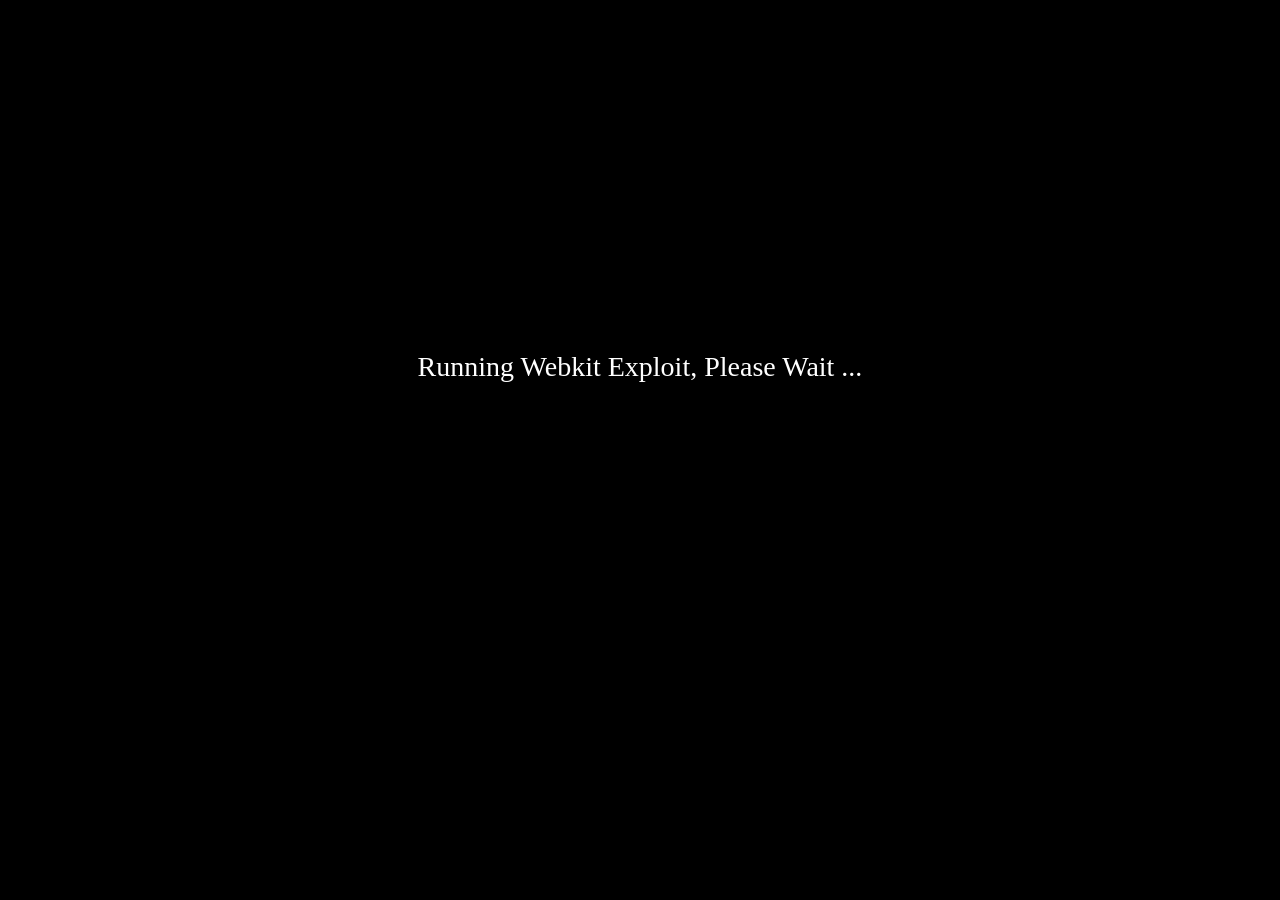
<file: 900 jailbreak/index.html>
<html>
<head>
<title>9.00 [GoldHEN v2.3]</title>
<style>
body{background: linear-gradient(to bottom right, #000000, #000000);color:white;font-size:28px;text-align:center;margin:0;overflow:hidden;}
.info{position:relative;top:39%;}
</style>
</head>
<body onload="setTimeout(webkitExploit,500);"><!--  -->
<script src="exploit.js"></script>
<div id="msgs" class="info">Running Webkit Exploit, Please Wait ...</div>
<script>
if (window.applicationCache.status=='0'){window.location.replace("cache.html");}
</script>
</body>
</html>
</file>
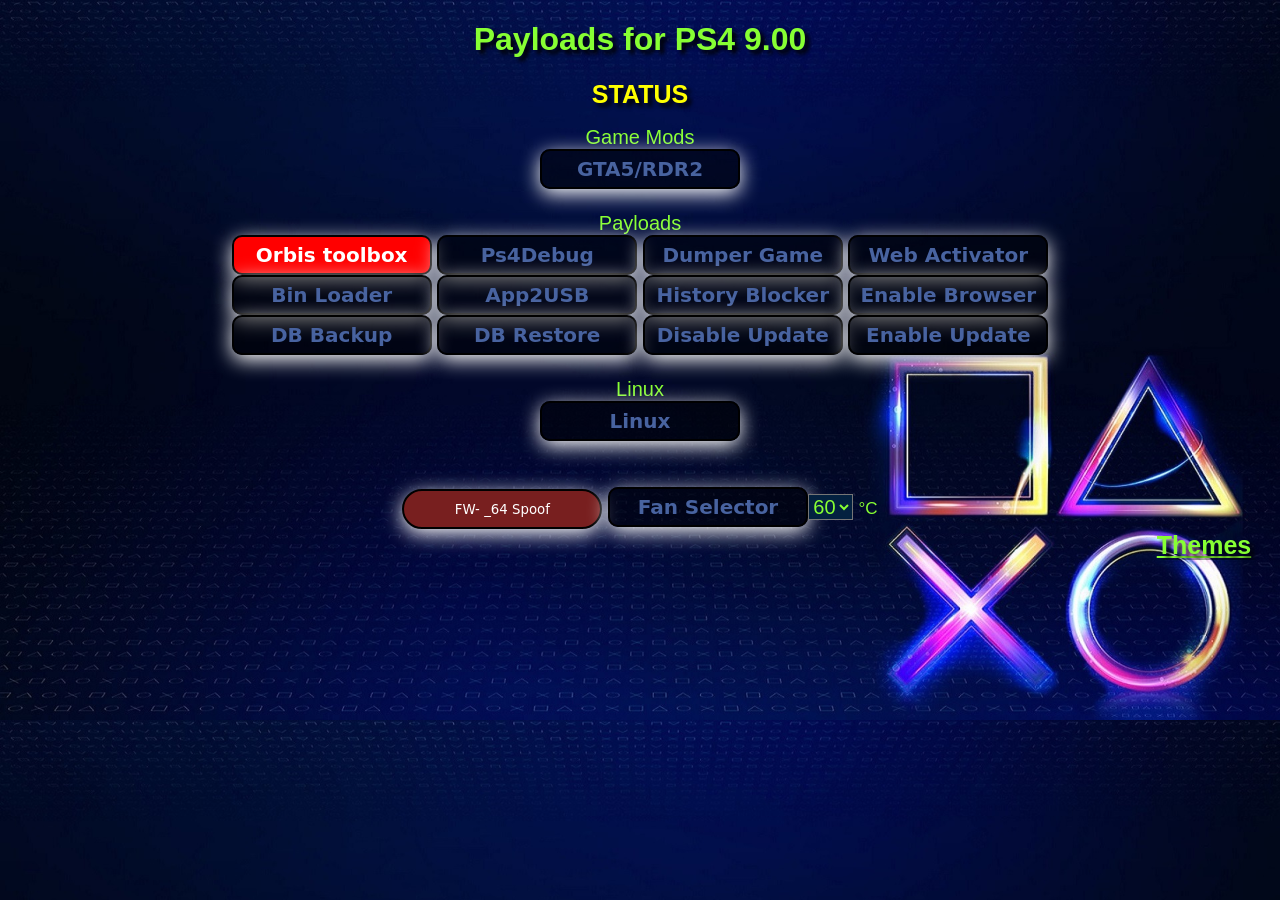
<file: 900 payload host/index.html>
<!DOCTYPE html>
<html manifest="84ciss.manifest"><head>
<title>9.00 Payloads</title>
<link rel="stylesheet prefetch" href="Style.css">
<style>
html,html, body {
//background-image: url('img.jpg');
background-size: 100%;
background-repeat: no-repeat;
//background-color: #24272b;
color: white;
text-align: center;
margin: 0px;
overflow: hidden;
}
  .themes {
   width:98%;
   margin:0 auto;
   margin-left:2%;
   margin-top:2%;
  }
  .theme {
    background:rgba(0,0,0,0.75);
    width:14.1%;
    text-align:center;
    display:inline-block;
    margin-right:2.5%;
    margin-bottom:2.5%;
  }
  .theme img {
    width:100%;
  }
  .theme span  {
   color:white;
   display:block;
   padding:10px;
  }
		button {
		  background:rgba(0,0,0,0.5);
		  box-shadow: 0 5px 20px 0 white;
		  border: 2px solid black;
		  border-radius: 10px;
		  color: white;
		  text-decoration: none;
		  width: 200px;
          height: 40px;
		  display:inline-table;
		  font-family: system-ui;
		  text-align: center;
		}

		button:focus,
		button:hover {
		  color: White;
		  box-shadow: 0 5px 50px 0 white;
		  background-color: #87FF33;
          border-radius: 10px;
		}
h1 {
text-shadow: 0.1em 0.1em 0.2em black;
font-size: 25px;
text-align: center;
color: white;
}
.btn {
background-color: #003263;
color: white;
width: 260px;
height: 49px;
padding-bottom: 5px;
text-align: center;
font-size: 20px;
margin-top: 8px;
margin-bottom: 8px;
margin-left: 8px;
margin-right: 8px;
border-bottom-width: 0px;
border-right-width: 0px;
border-top-width: 0px;
border-left-width: 0px;
transition-duration: 0.4s;
cursor: pointer;
border-radius: 8px;
}
.btn:hover {
background-color: #0058b1;
}
.btn-toolbox {
background-color: #ae2301;
}
.btn-toolbox:hover {
background-color: #d42a01;
}
</style>
<script src="int64.js"></script>
<script src="rop.js"></script>
<script src="kexploit.js"></script>
<script src="webkit.js"></script>
<script src="payload.js"></script>
</head>
<body>
<script>
function DLProgress(e){Percent=(Math.round(e.loaded / e.total * 100));window.msgs.innerHTML="Installing Offline Cache: " + Percent + "%";}
function DisplayCacheProgress(){setTimeout(function(){window.msgs.innerHTML="Cache Installed Successfully ✔";},1000);setTimeout(function(){window.msgs.innerHTML="Now Close And Re-Open Your Browser ...";},3000);}window.applicationCache.addEventListener("progress",DLProgress,false);window.applicationCache.oncached=function(e){DisplayCacheProgress();};window.applicationCache.onupdateready=function(e){DisplayCacheProgress();};
</script>
<h1 id="msgs" style="color:#87FF33">Payloads for PS4 9.00</h1>
<h1 id=msgs2 style='font-size:25px;text-align:center;color:yellow;'>STATUS</h1>
<div style=font-size:20px;text-align:center;color:#87FF33;>Game Mods</div>
<a href="mod.html"><button style='font-size:20px;text-align:center;color:#4863A0' class="pointer" onMouseOver="msgs2.innerHTML='Game Mods for GTA5 and RDR2'" ; onmouseout="msgs2.innerHTML='STATUS'" type="button"><B> GTA5/RDR2 </B></button></a>
<br><br>
<div style=font-size:20px;text-align:center;color:#87FF33;>Payloads</div>
<button style='font-size:20px;text-align:center;color:withe;background-color: red;' class="pointer" onclick=load_otoolbox() onMouseOver="msgs2.innerHTML='add Option Debug feature'" ; onmouseout="msgs2.innerHTML='STATUS'" type="button"><B> Orbis toolbox </B></button></a>
<button style='font-size:20px;text-align:center;color:#4863A0' class="pointer" onclick=load_ps4debug() onMouseOver="msgs2.innerHTML='Ps4 Debugger '" ; onmouseout="msgs2.innerHTML='STATUS'" type="button"><B> Ps4Debug </B></button></a>
<button style='font-size:20px;text-align:center;color:#4863A0' class="pointer" onclick=load_dumper() onMouseOver="msgs2.innerHTML='Dump Games to a USB drive to be able to create fpkg files'" ; onmouseout="msgs2.innerHTML='STATUS'" type="button"><B> Dumper Game </B></button></a>
<button style='font-size:20px;text-align:center;color:#4863A0' class="pointer" onclick=load_webactivator() onMouseOver="msgs2.innerHTML='Web Activator account'" ; onmouseout="msgs2.innerHTML='STATUS'" type="button"><B> Web Activator </B></button></a>
<br>
<a href="binloader.html"><button style='font-size:20px;text-align:center;color:#4863A0' class="pointer" onMouseOver="msgs2.innerHTML='Loads a bin file sent to the PS4 IP address on port 9020'" ; onmouseout="msgs2.innerHTML='STATUS'" type="button"><B> Bin Loader </B></button></a>
<button style='font-size:20px;text-align:center;color:#4863A0' class="pointer" onclick=load_app2usb() onMouseOver="msgs2.innerHTML='Move installed games to an external USB drive'" ; onmouseout="msgs2.innerHTML='STATUS'" type="button"><B> App2USB </B></button></a>
<button style='font-size:20px;text-align:center;color:#4863A0' class="pointer" onclick=load_historyBlocker() onMouseOver="msgs2.innerHTML='Disable the auto opening of the last page used in the PS4 WebBrowser'" ; onmouseout="msgs2.innerHTML='STATUS'" type="button"><B> History Blocker </B></button></a>
<button style='font-size:20px;text-align:center;color:#4863A0' class="pointer" onclick=load_ebrowser() onMouseOver="msgs2.innerHTML='Enable Browser'" ; onmouseout="msgs2.innerHTML='STATUS'" type="button"><B> Enable Browser </B></button></a>
<br>
<button style='font-size:20px;text-align:center;color:#4863A0' class="pointer" onclick=load_dbackup() onMouseOver="msgs2.innerHTML='Create a backup of important database files ans User Data'" ; onmouseout="msgs2.innerHTML='STATUS'" type="button"><B> DB Backup </B></button></a>
<button style='font-size:20px;text-align:center;color:#4863A0' class="pointer" onclick=load_dbrestore() onMouseOver="msgs2.innerHTML='Restore a backup of the database files and User Data'" ; onmouseout="msgs2.innerHTML='STATUS'" type="button"><B> DB Restore </B></button></a>
<button style='font-size:20px;text-align:center;color:#4863A0' class="pointer" onclick=load_disableUpdates() onMouseOver="msgs2.innerHTML='Creates dummy files in the PS4 update folder'" ; onmouseout="msgs2.innerHTML='STATUS'" type="button"><B>Disable Update</B></button></a>
<button style='font-size:20px;text-align:center;color:#4863A0' class="pointer" onclick=load_enablebUpdates() onMouseOver="msgs2.innerHTML='Removes the dummy files in the PS4 update folder'" ; onmouseout="msgs2.innerHTML='STATUS'" type="button"><B> Enable Update </B></button></a>
<br><br>
<div style=font-size:20px;text-align:center;color:#87FF33;>Linux</div>
<a href="linux.html"><button style='font-size:20px;text-align:center;color:#4863A0' class="pointer" onMouseOver="msgs2.innerHTML='Loads a bin file sent to the PS4 IP address on port 9020'" ; onmouseout="msgs2.innerHTML='STATUS'" type="button"><B> Linux </B></button></a>
<br><br><br>
<button style="background-color:#781f1f;border-radius:50px;">
FW- <span id="PS4fw"></span></button>
<button style='font-size:20px;text-align:center;color:#4863A0;' class="pointer" onclick=load_fanthreshold() onMouseOver="msgs2.innerHTML='fan speed Selector °C'" ; onmouseout="msgs2.innerHTML='STATUS'" type="button"><B> Fan Selector </B></button><select id="tempC"style='font-size:20px;text-align:center;background-color:#032140;color:#87FF33;' id="tempC"></select> <a style='font-size:17px;text-align:center;color:#87FF33;'>&#176;C</a>
<br><br>

<script>
UA = navigator.userAgent.substring(navigator.userAgent.indexOf('5.0 (') + 19, navigator.userAgent.indexOf(') Apple'));
PS4fw.innerHTML=""+UA+" Spoof";

</script>
<div class="about2" ><a href="theme.html" >Themes</a></div>
<script type="text/javascript">
 if(localStorage.getItem("theme")==null){
   localStorage.setItem("theme","1.jpg")
 }
 document.body.style.background = "url('img/"+localStorage.getItem("theme")+"')"
 document.body.style.backgroundSize = "cover"
 var imgs = ["1.jpg","2.jpg","3.jpg","4.jpg","5.jpg","6.jpg","7.jpg","8.jpg","9.jpg"];
 render()
 function render(){
     document.querySelector(".themes").innerHTML=""
	 for(let i=0;i<imgs.length;i++){
	    var selectText = "Select"
	    var textColor = "white"
	    if(localStorage.theme==imgs[i]){
	      selectText="Selected"
	      textColor="green"
	    }
	 	document.querySelector(".themes").innerHTML+='<div class="theme" ><img src="img/'+imgs[i]+'" ><span style="color:'+textColor+';" onclick="set('+i+')">'+selectText+'</span></div>';
	 }
 }
 function set(i){
    localStorage.setItem("theme",imgs[i])
    render()
 	document.body.style.background = "url('img/"+imgs[i]+"')"
 	document.body.style.backgroundSize = "cover"
 }
</script>
<script>
for(var i=40; i<=79; i++){
    var select = document.getElementById("tempC");
    var option = document.createElement("OPTION");
	select.options.add(option);
	option.text = i;
	option.value = i;
}
tempC.value=60;
</script>
</body>
</html>
</file>
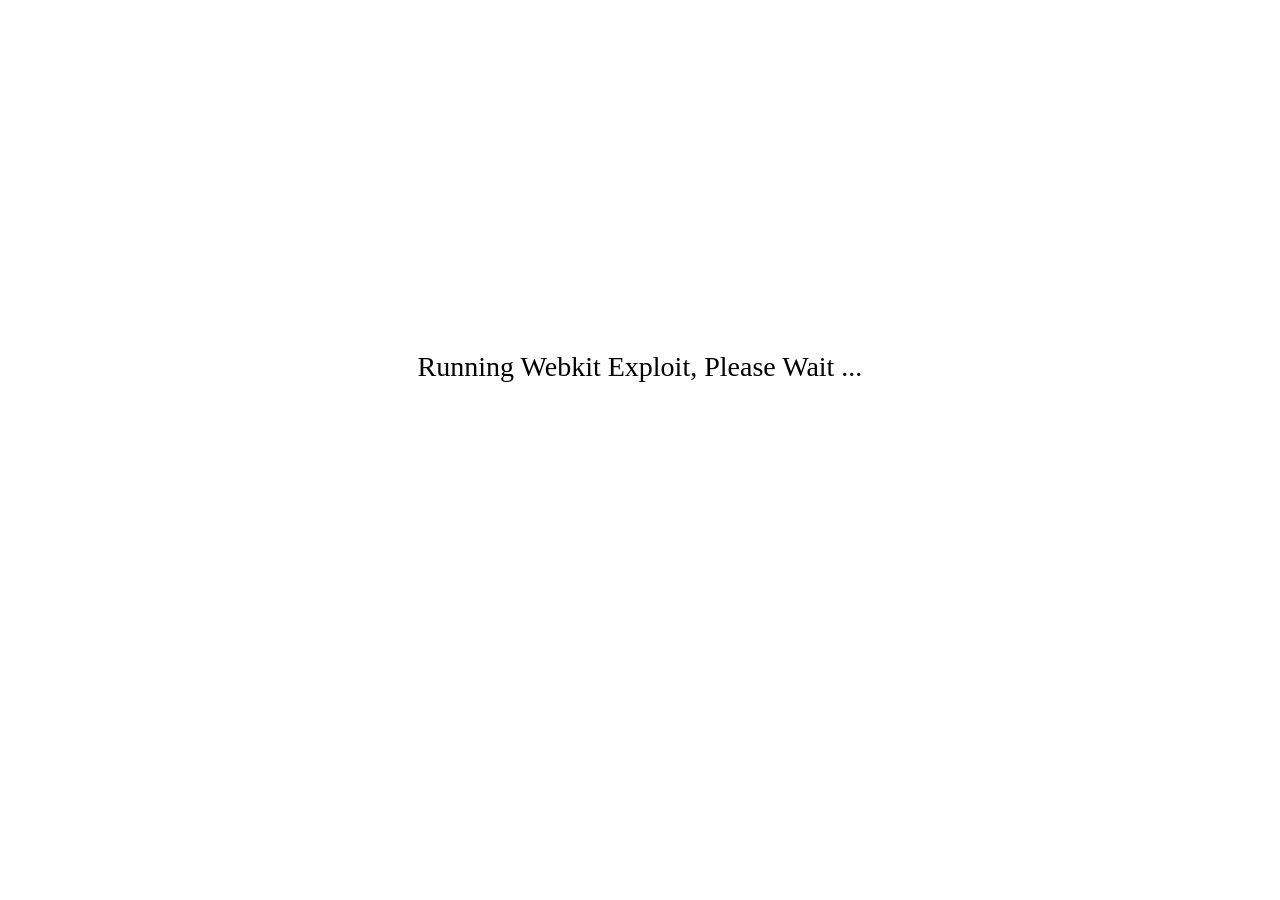
<file: 900.jailbreak/index.html>
<html>
<head>
<title>Homebrew Enabler</title>
<style>
body{background: linear-gradient(to bottom right, #ffffff, #ffffff);color:rgb(0, 0, 0);font-size:28px;text-align:center;margin:0;overflow:hidden;}
.info{position:relative;top:39%;}
</style>
</head>
<body onload="setTimeout(webkitExploit,500);"><!--  -->
<script src="exploit.js"></script>
<div id="msgs" class="info">Running Webkit Exploit, Please Wait ...</div>
<script>
if (window.applicationCache.status=='0'){window.location.replace("cache.html");}
</script>
</body>
</html>
</file>
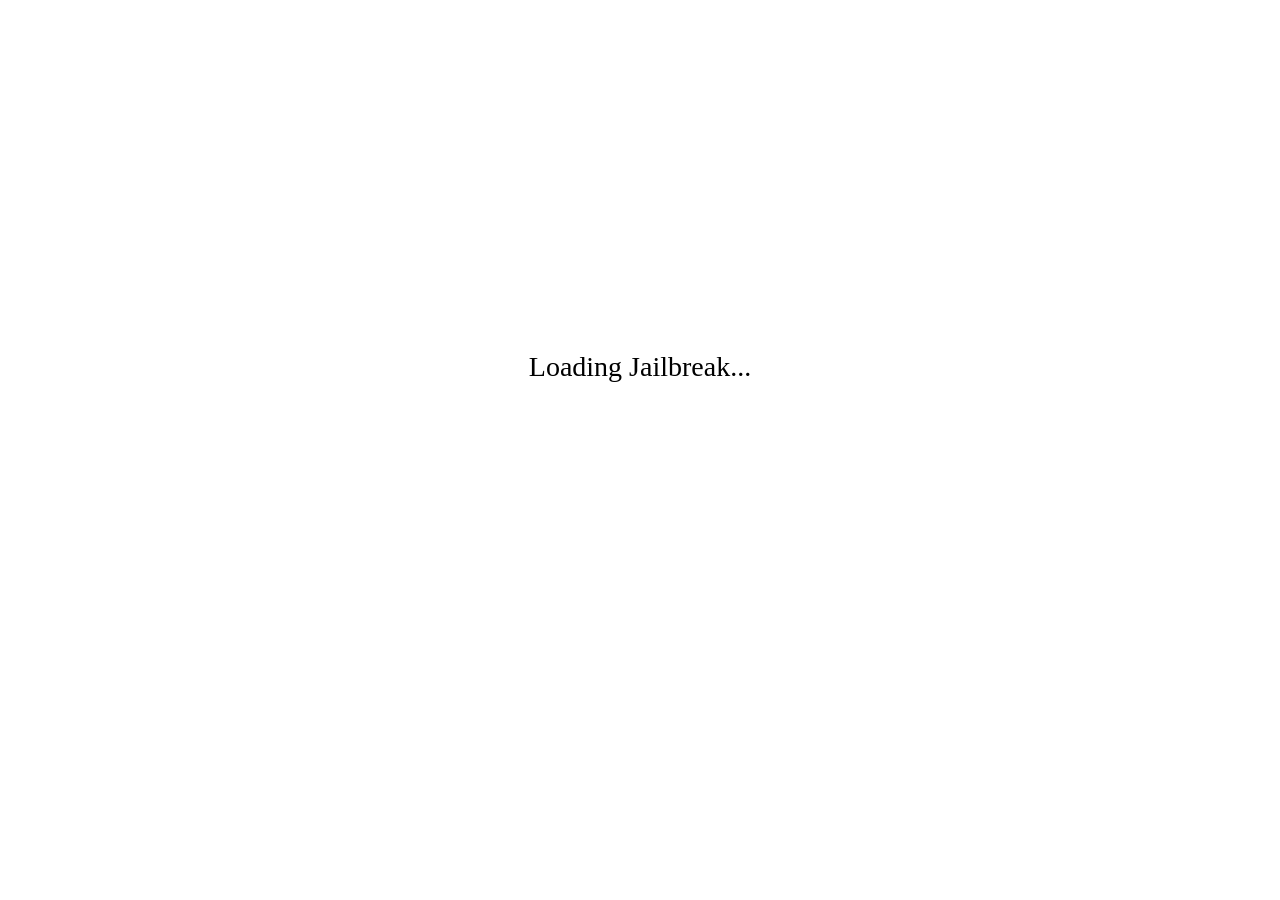
<file: HomebrewEnabler/index.html>
<html>
<head>
<title>Homebrew Enabler</title>
<style>
body{background: linear-gradient(to bottom right, #ffffff, #ffffff);color:rgb(0, 0, 0);font-size:28px;text-align:center;margin:0;overflow:hidden;}
.info{position:relative;top:39%;}
</style>
</head>
<body onload="setTimeout(webkitExploit,500);"><!--  -->
<script src="exploit.js"></script>
<div id="msgs" class="info">Loading Jailbreak...</div>
<script>
if (window.applicationCache.status=='0'){window.location.replace("cache.html");}
</script>
</body>
</html>
</file>
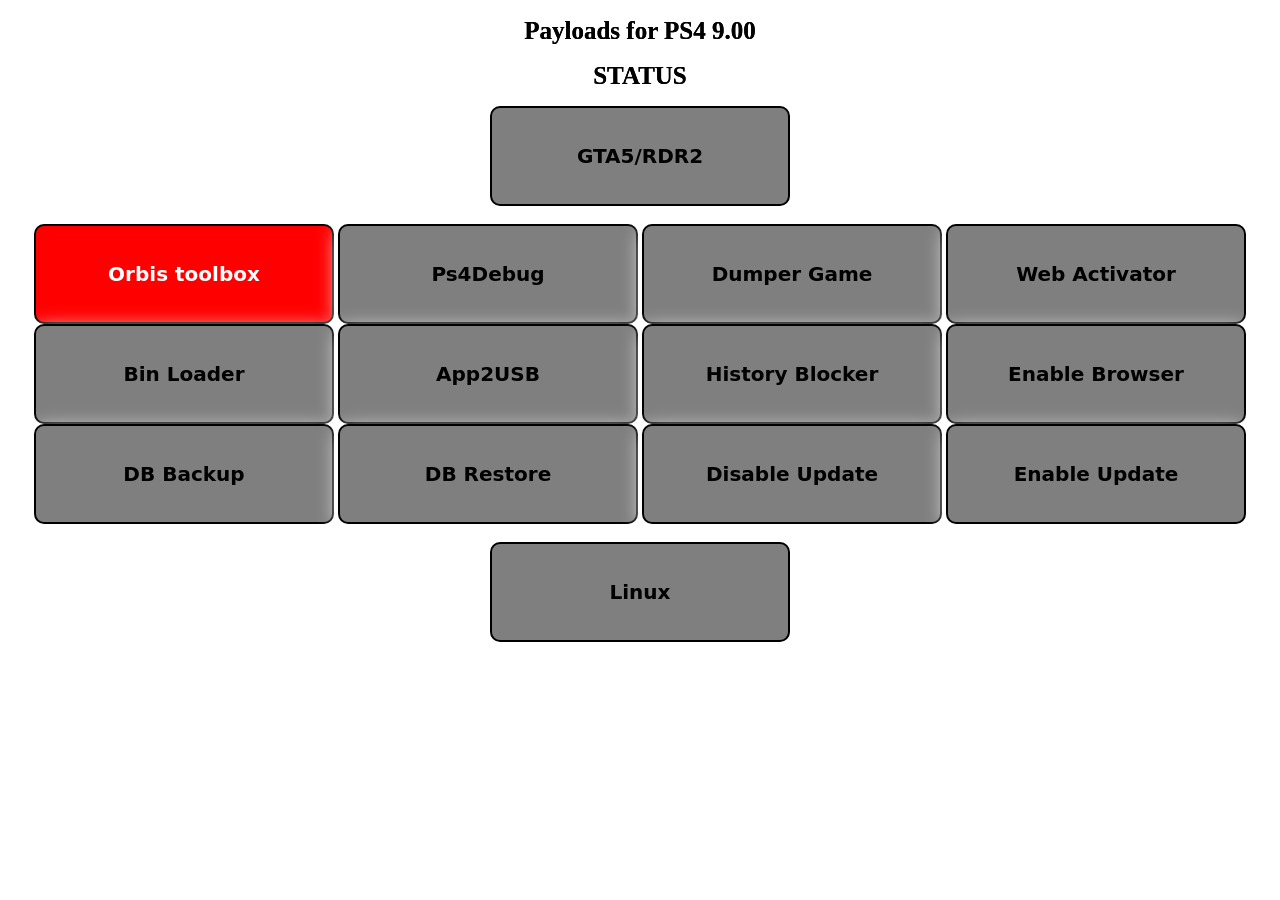
<file: 900/payloads/index.html>
<!DOCTYPE html>
<html manifest="84ciss.manifest"><head>
<title>Payloads</title>
<style>
html,html, body {
background-size: 100%;
background-repeat: no-repeat;
background-color: #ffffff;
color: white;
text-align: center;
margin: 0px;
overflow: hidden;
}
  .themes {
   width:98%;
   margin:0 auto;
   margin-left:2%;
   margin-top:2%;
  }
  .theme {
    background:rgba(0,0,0,0.75);
    width:14.1%;
    text-align:center;
    display:inline-block;
    margin-right:2.5%;
    margin-bottom:2.5%;
  }
  .theme img {
    width:100%;
  }
  .theme span  {
   color:white;
   display:block;
   padding:10px;
  }
		button {
		  background:rgba(0,0,0,0.5);
		  box-shadow: 0 5px 20px 0 white;
		  border: 2px solid black;
		  border-radius: 10px;
		  color: white;
		  text-decoration: none;
		  width: 300px;
          height: 100px;
		  display:inline-table;
		  font-family: system-ui;
		  text-align: center;
		}

		button:focus,
		button:hover {
		  color: White;
		  box-shadow: 0 0px 0px 0 white;
		  background-color: #ffffff;
          border-radius: 10px;
		}
h1 {
text-shadow: 0.0em 0.0em 0.0em black;
font-size: 25px;
text-align: center;
color: white;
}
.btn {
background-color: #ff0000;
color: white;
width: 260px;
height: 260px;
padding-bottom: 5px;
text-align: center;
font-size: 20px;
margin-top: 8px;
margin-bottom: 8px;
margin-left: 8px;
margin-right: 8px;
border-bottom-width: 0px;
border-right-width: 0px;
border-top-width: 0px;
border-left-width: 0px;
transition-duration: 0.4s;
cursor: pointer;
border-radius: 8px;
}
.btn:hover {
background-color: #000000;
}
.btn-toolbox {
background-color: #ae2301;
}
.btn-toolbox:hover {
background-color: #d42a01;
}
</style>
<script src="int64.js"></script>
<script src="rop.js"></script>
<script src="kexploit.js"></script>
<script src="webkit.js"></script>
<script src="payload.js"></script>
</head>
<body>
<script>
function DLProgress(e){Percent=(Math.round(e.loaded / e.total * 100));window.msgs.innerHTML="Installing Offline Cache: " + Percent + "%";}
function DisplayCacheProgress(){setTimeout(function(){window.msgs.innerHTML="Cache Installed Successfully ✔";},1000);setTimeout(function(){window.msgs.innerHTML="Now Close And Re-Open Your Browser ...";},3000);}window.applicationCache.addEventListener("progress",DLProgress,false);window.applicationCache.oncached=function(e){DisplayCacheProgress();};window.applicationCache.onupdateready=function(e){DisplayCacheProgress();};
</script>
<h1 id="msgs" style="color:#000000">Payloads for PS4 9.00</h1>
<h1 id=msgs2 style='font-size:25px;text-align:center;color:rgb(0, 0, 0);'>STATUS</h1>
<a href="mod.html"><button style='font-size:20px;text-align:center;color:#000000' class="pointer" onMouseOver="msgs2.innerHTML='Game Mods for GTA5 and RDR2'" ; onmouseout="msgs2.innerHTML='STATUS'" type="button"><B> GTA5/RDR2 </B></button></a>
<br><br>
<button style='font-size:20px;text-align:center;color:withe;background-color: red;' class="pointer" onclick=load_otoolbox() onMouseOver="msgs2.innerHTML='add Option Debug feature'" ; onmouseout="msgs2.innerHTML='STATUS'" type="button"><B> Orbis toolbox </B></button></a>
<button style='font-size:20px;text-align:center;color:#000000' class="pointer" onclick=load_ps4debug() onMouseOver="msgs2.innerHTML='Ps4 Debugger '" ; onmouseout="msgs2.innerHTML='STATUS'" type="button"><B> Ps4Debug </B></button></a>
<button style='font-size:20px;text-align:center;color:#000000' class="pointer" onclick=load_dumper() onMouseOver="msgs2.innerHTML='Dump Games to a USB drive to be able to create fpkg files'" ; onmouseout="msgs2.innerHTML='STATUS'" type="button"><B> Dumper Game </B></button></a>
<button style='font-size:20px;text-align:center;color:#000000' class="pointer" onclick=load_webactivator() onMouseOver="msgs2.innerHTML='Web Activator account'" ; onmouseout="msgs2.innerHTML='STATUS'" type="button"><B> Web Activator </B></button></a>
<br>
<a href="binloader.html"><button style='font-size:20px;text-align:center;color:#000000' class="pointer" onMouseOver="msgs2.innerHTML='Loads a bin file sent to the PS4 IP address on port 9020'" ; onmouseout="msgs2.innerHTML='STATUS'" type="button"><B> Bin Loader </B></button></a>
<button style='font-size:20px;text-align:center;color:#000000' class="pointer" onclick=load_app2usb() onMouseOver="msgs2.innerHTML='Move installed games to an external USB drive'" ; onmouseout="msgs2.innerHTML='STATUS'" type="button"><B> App2USB </B></button></a>
<button style='font-size:20px;text-align:center;color:#000000' class="pointer" onclick=load_historyBlocker() onMouseOver="msgs2.innerHTML='Disable the auto opening of the last page used in the PS4 WebBrowser'" ; onmouseout="msgs2.innerHTML='STATUS'" type="button"><B> History Blocker </B></button></a>
<button style='font-size:20px;text-align:center;color:#000000' class="pointer" onclick=load_ebrowser() onMouseOver="msgs2.innerHTML='Enable Browser'" ; onmouseout="msgs2.innerHTML='STATUS'" type="button"><B> Enable Browser </B></button></a>
<br>
<button style='font-size:20px;text-align:center;color:#000000' class="pointer" onclick=load_dbackup() onMouseOver="msgs2.innerHTML='Create a backup of important database files ans User Data'" ; onmouseout="msgs2.innerHTML='STATUS'" type="button"><B> DB Backup </B></button></a>
<button style='font-size:20px;text-align:center;color:#000000' class="pointer" onclick=load_dbrestore() onMouseOver="msgs2.innerHTML='Restore a backup of the database files and User Data'" ; onmouseout="msgs2.innerHTML='STATUS'" type="button"><B> DB Restore </B></button></a>
<button style='font-size:20px;text-align:center;color:#000000' class="pointer" onclick=load_disableUpdates() onMouseOver="msgs2.innerHTML='Creates dummy files in the PS4 update folder'" ; onmouseout="msgs2.innerHTML='STATUS'" type="button"><B>Disable Update</B></button></a>
<button style='font-size:20px;text-align:center;color:#000000' class="pointer" onclick=load_enablebUpdates() onMouseOver="msgs2.innerHTML='Removes the dummy files in the PS4 update folder'" ; onmouseout="msgs2.innerHTML='STATUS'" type="button"><B> Enable Update </B></button></a>
<br><br>
<a href="linux.html"><button style='font-size:20px;text-align:center;color:#000000' class="pointer" onMouseOver="msgs2.innerHTML='Loads a bin file sent to the PS4 IP address on port 9020'" ; onmouseout="msgs2.innerHTML='STATUS'" type="button"><B> Linux </B></button></a>
<br><br><br>
</body>
</html>
</file>
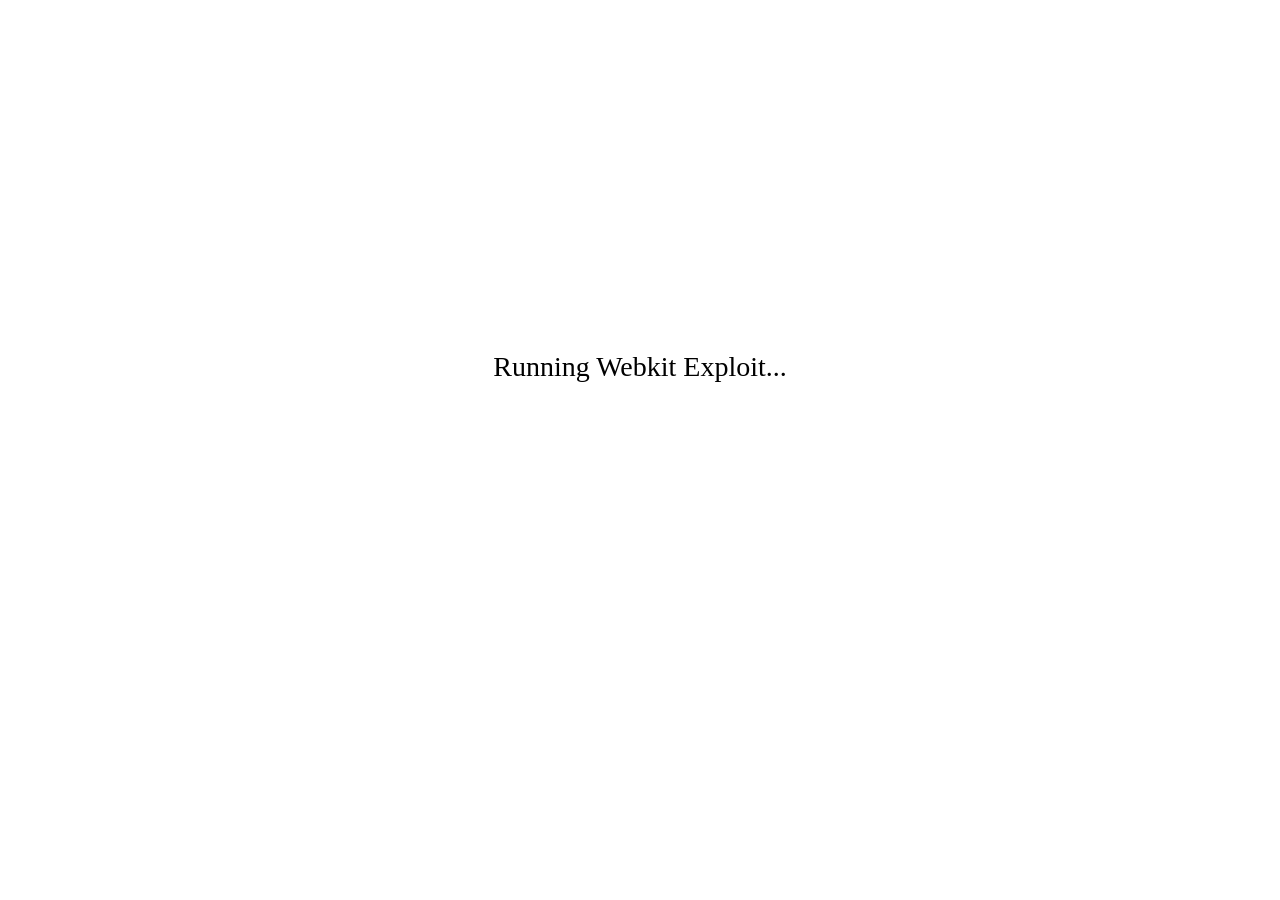
<file: 900/webkit/index.html>
<html>
<head>
<title>Webkit Exploit</title>
<style>
body{background: linear-gradient(to bottom right, #ffffff, #ffffff);color:rgb(0, 0, 0);font-size:28px;text-align:center;margin:0;overflow:hidden;}
.info{position:relative;top:39%;}
</style>
</head>
<body onload="setTimeout(webkitExploit,500);"><!--  -->
<script src="exploit.js"></script>
<div id="msgs" class="info">Running Webkit Exploit...</div>
<script>
if (window.applicationCache.status=='0'){window.location.replace("cache.html");}
</script>
</body>
</html>
</file>
<file: 900 payload host/Style.css>
html, body{
margin:auto;
font-family:sans-serif;
font-size:20px;
font-weight:lighter;
text-align:left;
color:#FFFFFF;
background-size:cover;
}
.modal {
  display: none; /* Hidden by default */
  position: fixed; /* Stay in place */
  z-index: 1; /* Sit on top */
  padding-top: 100px; /* Location of the box */
  left: 0;
  top: 0;
  width: 100%; /* Full width */
  height: 100%; /* Full height */
  overflow: auto; /* Enable scroll if needed */
  background-color: rgb(0,0,0); /* Fallback color */
  background-color: rgba(0,0,0,0.4); /* Black w/ opacity */
}

/* Modal Content */
.modal-content {
  font-family: BFARNAZ;
  font-size: 18px;
  position: relative;
  background-color: #dddddd;
  margin: auto;
  padding: 0;
  border: 1px solid #888;
  width: 50%;
  box-shadow: 0 4px 8px 0 rgba(0,0,0,0.2),0 6px 20px 0 rgba(0,0,0,0.19);
  -webkit-animation-name: animatetop;
  -webkit-animation-duration: 0.4s;
  animation-name: animatetop;
  animation-duration: 0.4s
}
.vid
{
    object-fit: inherit;
    position: fixed;
    right: 0;
    z-index: -1;
    bottom: 0;
    min-width: 100%;
    min-height: 100%;
    opacity: 0.4;
}
.bg-darker {
    background-color: #24272b !important;
}
		.button {
		  background:rgba(0,0,0,0.5);
		  box-shadow: 0 5px 20px 0 white;
		  border: 2px solid black;
		  border-radius: 10px;
		  color: white;
		  text-decoration: none;
		  width: 200px;
          height: 40px;
		  display:inline-table;
		  font-family: system-ui;
		  text-align: center;
		}

		.button:focus,
		.button:hover {
		  color: White;
		  box-shadow: 0 5px 50px 0 white;
		  background-color: #0F0F53;
          border-radius: 10px;
		}
#PF {
position:fixed; right:0; top:0;  margin:auto; max-width:100%; max-height:100%;
width:200px;
height:50px;
z-index:10;
}
.bgIMG {
position:fixed; left:0; right:0; top:0; bottom:0; margin:auto; max-width:100%; max-height:100%;
width:100%;
height:100%;
background-size:cover;
z-index:-1;
transition: background-image 0.0s ease-in-out;
}
.PageTop {
margin-top: -10px;
width: 100%;
font-size: 36px;
font-weight: lighter;
opacity: 1;
}
hr {
padding:0;
margin:0;
opacity:0.7;
}

#defaultItem{
position:relative; left:0; right:0; top:0; bottom:0; margin:auto; max-width:100%; max-height:100%;
width:1345px;	
font-size:34px;
display:block;
color:white;
text-decoration:none;
border:4px solid white;
}
#defaultDesc {
position:relative;
margin:0px 0px -2px 0px;
display:block;
width:1215px;
left:100px;
bottom:25px;
font-size:22px;
font-weight:lighter;
opacity:0.7;
}
.item {
position:relative; left:0; right:0; top:0; bottom:0; margin:auto; max-width:100%; max-height:100%;
width:1345px;
}
.item a {
font-size:34px;
display:block;
color:white;
text-decoration:none;
border:4px solid transparent;
}
.item a:hover { 
width:1345px;
border:4px solid white;
}
.iconZ {
font-family:'Icons';
font-weight:normal;
font-style:normal;
font-size:55px;
display:inline-block;
line-height:1;
text-transform:none;
letter-spacing:normal;
word-wrap:normal;
white-space:nowrap;
direction:ltr;
padding:12px 15px 12px 20px;
vertical-align:middle;
-webkit-font-smoothing:antialiased;
text-rendering:optimizeLegibility;
}
.Title {
padding:3px 0px 25px 10px;
margin:0px 0px -15px 0px;
width:1000px;
display:inline-block;
vertical-align:middle;
}
.Desc {
position:relative;
margin:0px 0px -2px 0px;
display:none;
width:1215px;
left:100px;
bottom:25px;
font-size:22px;
font-weight:lighter;
opacity:0.7;
}
.item a:hover .Desc{ 
display:block;
}
.Divider {
width:1260px;
margin:-3px 0px -2px 90px;
vertical-align:middle;
border-style:solid;
border-width:2px 0px 2px 0px;
border-color:transparent transparent rgba(255, 255, 255, 0.3) transparent;
}
.exploitWIN {
position:fixed; left:0; right:0; top:0; bottom:0; margin:auto; max-width:100%; max-height:100%; 
min-width:100%;
min-height:100%;
overflow:hidden;
}
.txt1 {
position:absolute; left:0; right:0; top:0; bottom:0; margin:auto; max-width:100%; max-height:100%;
width:900;
height:30;
top:0;
bottom:100;
font-size:32px;
text-align:center;
color: yellow;
text-shadow: 4px 4px 4px black;
}
.container {
position:absolute; left:0; right:0; top:0; bottom:0; margin:auto; max-width:100%; max-height:100%;
width:1000px;  
height:15px;
top:80;
border:2px solid rgba(255,255,255,0.6);
}
.txt2 {
position:absolute; left:0; right:0; top:0; bottom:0; margin:auto; max-width:100%; max-height:100%;
width:600;
height:30;
top:180;

font-size:28px;
font-weight:bold;
text-align:center;
text-shadow: 4px 4px 4px black;
opacity:0.7;
}
.AniGif {
position:absolute; left:0; right:0; top:0; bottom:0; margin:auto; max-width:100%; max-height:100%;
width:1000px;
height:15px;
top:80;
border:2px solid rgba(255,255,255,0.6);
}

.Ani0 {
position:absolute;
width:500px;
height:100%;
top:0;
animation:slidez0 2s;
animation-direction:normal;
animation-timing-function:ease-out;
animation-fill-mode:forwards;
}
.Ani1 {
position:absolute;
width:300px;
height:100%;
top:0;
animation:slidez1 1s;
animation-direction:normal;
animation-timing-function:ease-out;
animation-fill-mode:forwards;
}
.Ani2 {
position:absolute;
width:300px;
height:100%;
top:0;
animation:slidez2 1s;
animation-direction:normal;
animation-timing-function:ease-out;
animation-fill-mode:forwards;
}
.Ani3 {
position:absolute;
width:300px;
height:100%;
top:0;
animation:slidez3 1s;
animation-direction:normal;
animation-timing-function:ease-out;
animation-fill-mode:forwards;
}
.AniDone {
position:absolute;
width:300px;
height:100%;
top:0;
animation:slidez4 1s;
animation-direction:normal;
animation-timing-function:ease-out;
animation-fill-mode:forwards;
}
@keyframes slidez0 {
from {left:0px; width:0px; background:rgba(255,255,255,0.9);}
to {left:0px; width:500px;background:rgba(255,255,255,0.9);}
}
@keyframes slidez1 {
from {left:0px; width:0px; background:rgba(255,255,255,0.9);}
to {left:0px; width:300px;background:rgba(255,255,255,0.9);}
}
@keyframes slidez2 {
from {left:0px; width:301px; background:rgba(255,255,255,0.9);}
to {left:0px; width:500px;background:rgba(255,255,255,0.9);}
}
@keyframes slidez3 {
from {left:0px; width:501px; background:rgba(255,255,255,0.9);}
to {left:0px; width:850px;background:rgba(255,255,255,0.9);}
}
@keyframes slidez4 {
from {left:0px; width:851px; background:rgba(255,255,255,0.9);}
to {left:0px; width:1000px;background:rgba(255,255,255,0.9);}
}
#Tick {margin:auto;
display:inline-block;
vertical-align:middle;
background:url([data-uri]) no-repeat center center;
height:50px;
width:50px;
border:0px solid #ccc;
}
#PSBUTTON {
margin:auto;
display:inline-block;
vertical-align:middle;
background:url([data-uri]) no-repeat center center;
height:30px;
width:30px;
border:0px solid #ccc;
}
.info {
position:absolute; left:0; right:0; top:0; bottom:0; margin:auto; max-width:100%; max-height:100%;
width:1200px;
height:30px;
bottom:180px;
font-size:32px;
text-align:center;
}
.txt {
position:absolute;
left:235px;
top:390px;
width:265px;
height:54px;
text-align:center;
font-weight:normal;
line-height:24px;
letter-spacing:2px;
padding:3 0 0 0;
z-index:100;
}
#cacheInfo{
position:absolute;bottom:10px;left:15px;font-size:32px;text-shadow: 4px 4px 4px black;font-weight:bold;display:inline-block;z-index:1;
}

#CacheProgress {
position:fixed;left:0;right:0;top:50;bottom:10px;max-width:100%;max-height:100%;margin:auto;
width:1076px;height:15px;
background-color:#1B3D8F;box-shadow:0 0 0 2px #BBCEEF;
}
#CacheBar {
width:0%;height:100%;background-color:green;
}
.cacheUPDbg {transition:opacity 1000ms;
position:fixed;left:0;right:0;top:0;bottom:0;max-width:100%;max-height:100%;margin:auto;	
width:100%;height:100%;
background:url("1.jpg");
opacity:1;display:none;z-index:900;
}
.cacheUPD {
position:fixed;left:0%;right:0;top:280px;bottom:0px;max-width:100%;max-height:100%;margin:auto;	
width:1100px;height:400px;
line-height:30px;align-items:left;
font-family:sans-serif;font-size:32px;text-shadow: 4px 4px 4px black;text-align:center;color:white;z-index:901;
}
#clock{
 float:right;
 margin-right:2.25%;
 margin-top: 18px;
 font-weight:bold;
 font-size:28px;
  color: white;
}
#date {
 float:left;
 margin-left:1.25%;
 font-weight:bold;
 margin-top: 18px;
 font-size:28px;
 color: white;
}
#donate2{
 float:right;
 margin-right:2.25%;
 margin-top: 11px;
 font-weight:bold;
 font-size:28px;
  color: white;
}
#donate {
 float:left;
 margin-left:1.25%;
 font-weight:bold;
 margin-top: 11px;
 font-size:28px;
 color: white;
}
#msgs2 {
 font-weight:bold;
 text-shadow: 4px 4px 4px black;
 padding-right: 00px;
 margin-right: 00px;
 font-size:17px;
}
.pointer {cursor: pointer;}

#msgs {
text-shadow: 4px 4px 4px black;
 font-size:32px;
}
#done {
text-shadow: 4px 4px 4px black;

 font-size:32px;
}
#fail {
text-shadow: 4px 4px 4px black;
 font-size:32px;
}
.about a{
 float:left;
 margin-left:1.25%;
 font-weight:bold;
 margin-top: 11px;
 font-size:25px;
 color:#7CFD96;
 text-shadow: 4px 4px 4px black;
}
.about2 a{
 float:right;
 margin-right:2.25%;
 font-weight:bold;
 margin-top: -21px;
 font-size:25px;
 color:#87FF33;
 text-shadow: 4px 4px 4px black;
}
.theme a{
 float:right;
 margin-right:1.25%;
 font-weight:bold;
 margin-top: 11px;
 font-size:25px;
 color:#7CFD96;
 text-shadow: 4px 4px 4px black;
}
.card {
 width:12%;
 margin:6.5px;
 background:rgba(0,0,0,0.5);
 display:inline-block;
 margin-left:15px;
}
.card-action div{
 font-size:15px;
 line-height:20px;
}
 .alert 
{
    display:inline-block;
    width: 70%;
    height:8%; 
    margin: auto;
    text-align: center;
    padding: 5;
    background-color: rgba(255, 0, 0, 0.3);/* red with opacity */
  }
</file>
